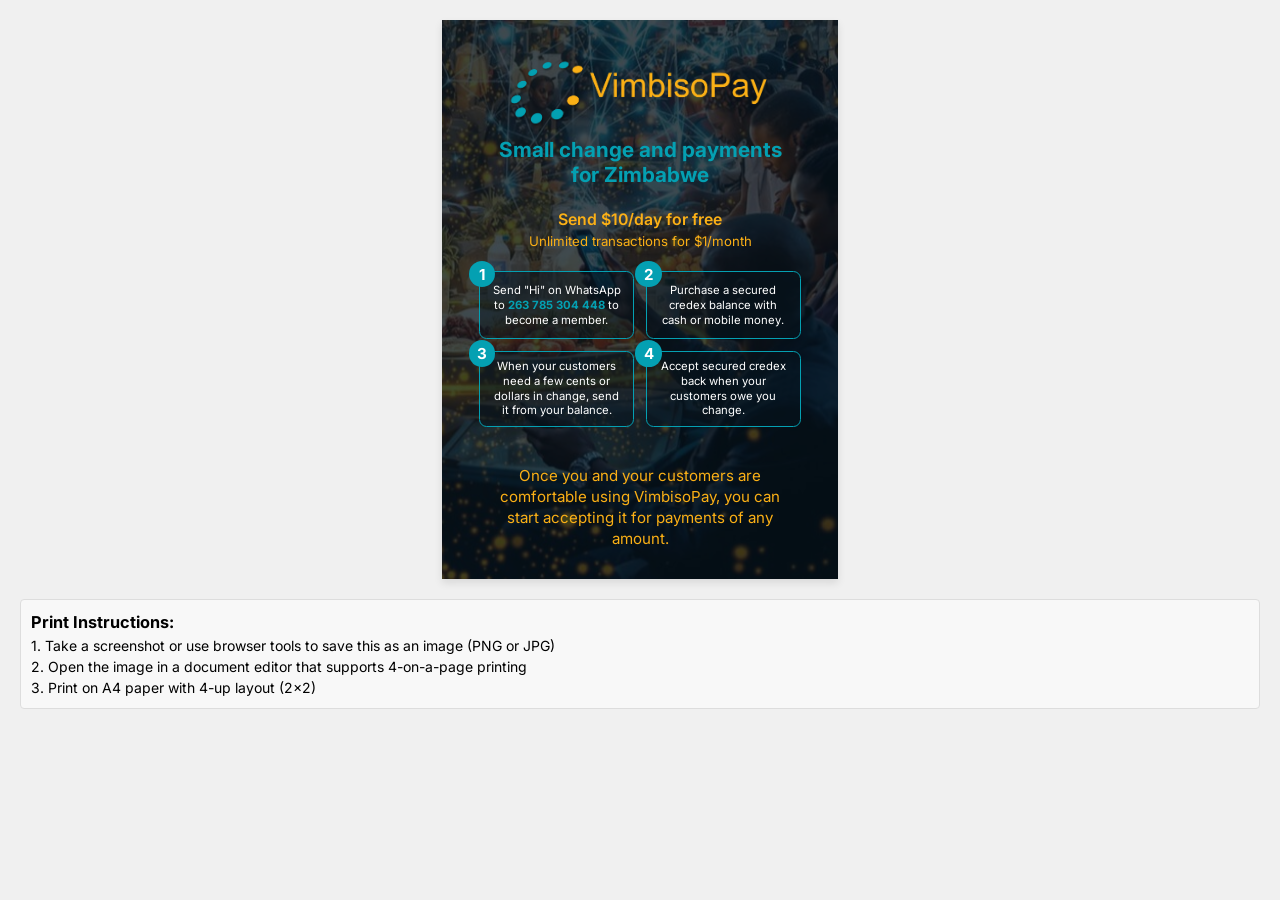
<file: app/static_site/vimbiso-flyer.html>
<!DOCTYPE html>
<html lang="en">
<head>
    <meta charset="UTF-8">
    <meta name="viewport" content="width=device-width, initial-scale=1.0">
    <title>VimbisoPay Flyer</title>
    <link href="https://fonts.googleapis.com/css2?family=Inter:wght@400;600;700&display=swap" rel="stylesheet">
    <style>
        /* Reset */
        * {
            margin: 0;
            padding: 0;
            box-sizing: border-box;
        }

        /* Variables */
        :root {
            --dark-blue: #06151f;
            --tech-azure: #04a0b2;
            --organic-gold: #fbb016;
            --text-white: #ffffff;
            --dark-overlay: rgba(6, 21, 31, 0.7);
        }

        body {
            font-family: 'Inter', sans-serif;
            background-color: #f0f0f0;
            padding: 20px;
        }

        /* Flyer container - A6 size (105mm × 148mm) */
        .flyer {
            width: 105mm;
            height: 148mm;
            margin: 0 auto;
            position: relative;
            overflow: hidden;
            box-shadow: 0 4px 8px rgba(0, 0, 0, 0.1);
            background-color: white;
        }

        /* Background image */
        .background {
            position: absolute;
            top: 0;
            right: 0;
            width: 100%;
            height: 100%;
            background-image: url('images/market1-1200w.jpg');
            background-size: cover;
            background-position: 96% top;
            filter: brightness(0.8);
            z-index: 1;
        }

        /* Dark overlay */
        .overlay {
            position: absolute;
            top: 0;
            left: 0;
            width: 100%;
            height: 100%;
            background-color: var(--dark-overlay);
            z-index: 2;
        }

        /* Content container */
        .content {
            position: relative;
            z-index: 3;
            padding: 10mm;
            height: 100%;
            display: flex;
            flex-direction: column;
        }

        /* Logo */
        .logo {
            width: 70mm;
            margin: 0 auto 3mm;
        }

        /* Tagline */
        .tagline {
            text-align: center;
            font-size: 5.5mm;
            font-weight: 700;
            margin-bottom: 6mm;
            color: var(--tech-azure);
        }

        /* Steps section */
        .steps-section {
            margin-bottom: 5mm;
        }

        .steps-section h2 {
            font-size: 6mm;
            margin-bottom: 4mm;
            color: var(--organic-gold);
            text-align: center;
        }

        /* Step cards grid */
        .step-cards {
            display: grid;
            grid-template-columns: 1fr 1fr;
            gap: 3mm;
            margin-bottom: 5mm;
        }

        .step-card {
            background-color: rgba(6, 21, 31, 0.5);
            border: 1px solid var(--tech-azure);
            border-radius: 2mm;
            padding: 2mm;
            position: relative;
            min-height: 18mm;
            display: flex;
            flex-direction: column;
            justify-content: center;
        }

        .step-number {
            position: absolute;
            top: -3mm;
            left: -3mm;
            width: 7mm;
            height: 7mm;
            background-color: var(--tech-azure);
            color: var(--text-white);
            border-radius: 50%;
            display: flex;
            align-items: center;
            justify-content: center;
            font-weight: bold;
            font-size: 4mm;
        }

        .step-text {
            color: var(--text-white);
            font-size: 3mm;
            text-align: center;
            padding: 0 1mm;
            line-height: 1.3;
        }

        .phone-number {
            color: var(--tech-azure);
            font-weight: bold;
        }

        /* Final paragraph */
        .final-info {
            font-size: 4mm;
            line-height: 1.4;
            color: var(--organic-gold);
            text-align: center;
            padding: 0 2mm;
            margin-top: auto;
            padding-top: 5mm;
        }

        /* Print instructions - won't be visible in the final image */
        .print-instructions {
            margin-top: 20px;
            padding: 10px;
            background-color: #f8f8f8;
            border: 1px solid #ddd;
            border-radius: 4px;
            font-size: 14px;
            line-height: 1.5;
        }
    </style>
</head>
<body>
    <div class="flyer">
        <div class="background"></div>
        <div class="overlay"></div>
        <div class="content">
            <img src="images/logo.png" alt="VimbisoPay Logo" class="logo">
            <div class="tagline">Small change and payments<br>for Zimbabwe</div>

            <div class="pricing" style="text-align: center; color: var(--organic-gold); margin-bottom: 6mm;">
                <div style="font-size: 4.2mm; font-weight: 600;">Send $10/day for free</div>
                <div style="font-size: 3.5mm; margin-top: 1mm;">Unlimited transactions for $1/month</div>
            </div>

            <div class="steps-section">

                <div class="step-cards">
                    <div class="step-card">
                        <div class="step-number">1</div>
                        <div class="step-text">
                            Send "Hi" on WhatsApp to <span class="phone-number">263 785 304 448</span> to become a member.
                        </div>
                    </div>

                    <div class="step-card">
                        <div class="step-number">2</div>
                        <div class="step-text">
                            Purchase a secured credex balance with cash or mobile money.
                        </div>
                    </div>

                    <div class="step-card">
                        <div class="step-number">3</div>
                        <div class="step-text">
                            When your customers need a few cents or dollars in change, send it from your balance.
                        </div>
                    </div>

                    <div class="step-card">
                        <div class="step-number">4</div>
                        <div class="step-text">
                            Accept secured credex back when your customers owe you change.
                        </div>
                    </div>
                </div>

                <div class="final-info">
                    Once you and your customers are comfortable using VimbisoPay, you can start accepting it for payments of any amount.
                </div>
            </div>
        </div>
    </div>

    <div class="print-instructions">
        <h3>Print Instructions:</h3>
        <p>1. Take a screenshot or use browser tools to save this as an image (PNG or JPG)</p>
        <p>2. Open the image in a document editor that supports 4-on-a-page printing</p>
        <p>3. Print on A4 paper with 4-up layout (2×2)</p>
    </div>
</body>
</html>
</file>
